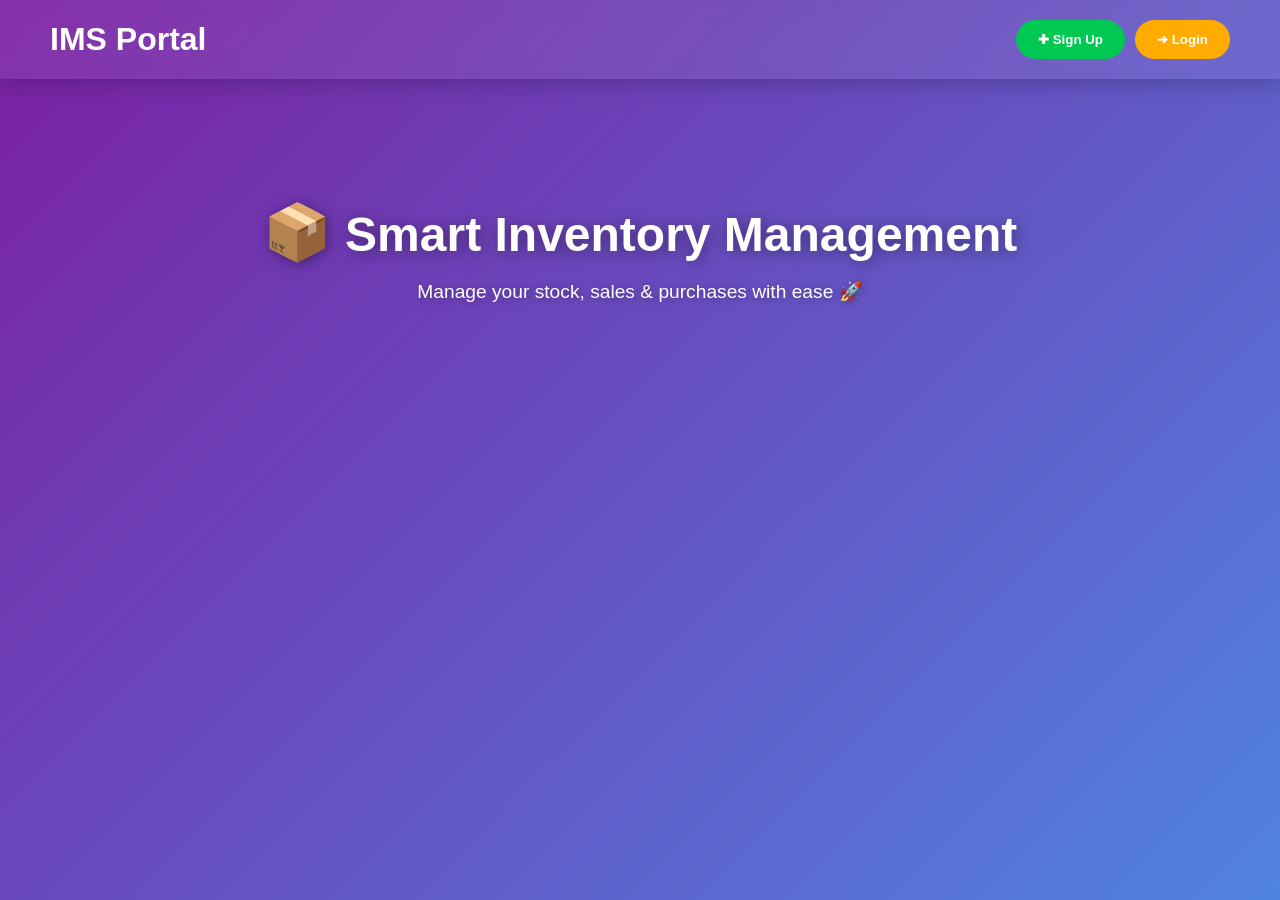
<file: index.html>
<!DOCTYPE html>
<html lang="en">
<head>
    <meta charset="UTF-8">
    <meta name="viewport" content="width=device-width, initial-scale=1.0">

    <title>IMS Portal | Inventory Management System</title>

    <!-- CSS FILE -->
   <link rel="stylesheet" href="./style.css">
</head>

<body>

    <nav>
        <h1>IMS Portal</h1>

        <div class="nav-buttons">
            <button class="signup" onclick="openModal('signup')">
                ✚ Sign Up
            </button>

            <button class="login" onclick="openModal('login')">
                ➜ Login
            </button>
        </div>
    </nav>

    <main class="hero">
        <h2>
            <span class="hero-icon">📦</span>
            Smart Inventory Management
        </h2>

        <p>Manage your stock, sales & purchases with ease 🚀</p>
    </main>

    <!-- SIGNUP -->
    <div class="modal" id="signup">
        <div class="modal-box">

            <h3>Create Account</h3>

            <p class="error" id="signupError"></p>
            <p class="success" id="signupSuccess"></p>

            <form id="signupForm">

                <input type="text" id="signupName"
                    placeholder="Full Name" required>

                <input type="email" id="signupEmail"
                    placeholder="Email" required>

                <input type="tel" id="signupPhone"
                    placeholder="Phone Number">

                <input type="password" id="signupPassword"
                    placeholder="Password" required minlength="6">

                <input type="password" id="signupCPassword"
                    placeholder="Confirm Password" required>

                <label class="show-pass">
                    <input type="checkbox"
                        onchange="togglePassword('signupPassword','signupCPassword')">
                    Show Password
                </label>

                <button type="submit">Create Account</button>

            </form>

            <button class="close"
                onclick="closeModal('signup')">
                Close
            </button>

        </div>
    </div>

    <!-- LOGIN -->
    <div class="modal" id="login">
        <div class="modal-box">

            <h3>Login to IMS</h3>

            <p class="error" id="loginError"></p>
            <p class="success" id="loginSuccess"></p>

            <form id="loginForm">

                <input type="email" id="loginEmail"
                    placeholder="Email" required>

                <input type="password" id="loginPassword"
                    placeholder="Password" required>

                <label class="show-pass">
                    <input type="checkbox"
                        onchange="togglePassword('loginPassword')">
                    Show Password
                </label>

                <button type="submit">Login</button>

            </form>

            <button class="close"
                onclick="closeModal('login')">
                Close
            </button>

        </div>
    </div>

    <!-- JAVASCRIPT -->
    <script src="./app.js"></script>

</body>
</html>
</file>
<file: style.css>
/* =================================
   GLOBAL STYLES
================================= */

* {
    margin: 0;
    padding: 0;
    box-sizing: border-box;
    font-family: Arial, Helvetica, sans-serif;
}

body {
    min-height: 100vh;
    display: flex;
    flex-direction: column;
    align-items: center;

    background: linear-gradient(
        -45deg,
        #667eea,
        #764ba2,
        #42a5f5,
        #7b1fa2
    );

    background-size: 400% 400%;
    animation: gradientBG 15s ease infinite;
}

/* =================================
   NAVIGATION BAR
================================= */

nav {
    width: 100%;
    display: flex;
    justify-content: space-between;
    align-items: center;

    padding: 20px 50px;

    position: fixed;
    top: 0;
    left: 0;

    background: rgba(255,255,255,0.08);
    backdrop-filter: blur(10px);

    z-index: 1000;

    box-shadow: 0 5px 20px rgba(0,0,0,0.2);
}

nav h1 {
    font-size: 2rem;
    font-weight: 700;
    color: white;
}

.nav-buttons {
    display: flex;
    gap: 10px;
}

nav button {
    padding: 12px 22px;
    border: none;
    border-radius: 25px;
    cursor: pointer;
    font-weight: 600;
    transition: 0.3s ease;
}

/* NAV BUTTONS */

.signup {
    background: #00c853;
    color: white;
}

.signup:hover {
    background: #00e676;
    transform: translateY(-3px);
    box-shadow: 0 0 15px rgba(255,255,255,0.5);
}

.login {
    background: #ffab00;
    color: white;
}

.login:hover {
    background: #ffc400;
    transform: translateY(-3px);
    box-shadow: 0 0 15px rgba(255,255,255,0.5);
}

/* =================================
   HERO SECTION
================================= */

.hero {
    margin-top: 180px;
    padding: 20px;
    text-align: center;
    color: white;
    animation: fadeIn 1.2s ease forwards;
}

.hero h2 {
    font-size: 3rem;
    margin-bottom: 15px;
    text-shadow: 2px 2px 15px rgba(0,0,0,0.4);
}

.hero-icon {
    font-size: 55px;
    display: inline-block;
    animation: floatIcon 3s ease-in-out infinite;
}

.hero p {
    font-size: 1.2rem;
    text-shadow: 1px 1px 10px rgba(0,0,0,0.3);
}

/* =================================
   MODAL
================================= */

.modal {
    display: none;
    position: fixed;

    width: 100%;
    height: 100%;

    top: 0;
    left: 0;

    background: rgba(0,0,0,0.6);

    justify-content: center;
    align-items: center;

    z-index: 2000;
    padding: 15px;
}

.modal-box {
    background: rgba(255,255,255,0.13);

    border-radius: 20px;
    padding: 35px 30px;

    width: 100%;
    max-width: 380px;

    text-align: center;

    backdrop-filter: blur(15px);

    box-shadow: 0 15px 40px rgba(0,0,0,0.3);

    animation: modalFade 0.4s ease forwards;

    max-height: 90vh;
    overflow-y: auto;
}

.modal-box h3 {
    margin-bottom: 20px;
    color: white;
    font-size: 24px;
}

/* =================================
   INPUT FIELDS
================================= */

.modal-box input:not([type="checkbox"]) {
    width: 100%;
    padding: 14px;
    margin: 10px 0;

    border-radius: 12px;
    border: none;
    outline: none;

    background: rgba(255,255,255,0.15);
    color: white;

    font-size: 14px;
}

.modal-box input::placeholder {
    color: rgba(255,255,255,0.8);
}

.modal-box input:focus {
    background: rgba(255,255,255,0.25);
    box-shadow: 0 0 15px rgba(255,255,255,0.3);
}

/* =================================
   FORM BUTTONS
================================= */

.modal-box button {
    width: 100%;
    padding: 14px;

    border: none;
    border-radius: 12px;

    background: #667eea;
    color: white;

    margin-top: 15px;

    font-weight: 600;
    cursor: pointer;

    transition: 0.3s;
}

.modal-box button:hover {
    background: #5368d5;
    transform: translateY(-2px);
}

.modal-box .close {
    background: #ff5252;
}

.modal-box .close:hover {
    background: #e53935;
}

/* =================================
   SHOW PASSWORD
================================= */

.show-pass {
    display: flex;
    align-items: center;
    justify-content: flex-start;
    gap: 8px;

    margin: 8px 0 12px;

    color: white;
    font-size: 14px;
}

.show-pass input[type="checkbox"] {
    width: auto;
    margin: 0;
}

/* =================================
   ERROR AND SUCCESS
================================= */

.error {
    color: #ffb4b4;
    font-size: 14px;
    margin-bottom: 8px;
}

.success {
    color: #b9ffca;
    font-size: 14px;
    margin-bottom: 8px;
}

.error:empty,
.success:empty {
    display: none;
}

/* =================================
   ANIMATIONS
================================= */

@keyframes floatIcon {
    0% {
        transform: translateY(0);
    }

    50% {
        transform: translateY(-12px);
    }

    100% {
        transform: translateY(0);
    }
}

@keyframes gradientBG {
    0% {
        background-position: 0% 50%;
    }

    50% {
        background-position: 100% 50%;
    }

    100% {
        background-position: 0% 50%;
    }
}

@keyframes fadeIn {
    from {
        opacity: 0;
        transform: translateY(-20px);
    }

    to {
        opacity: 1;
        transform: translateY(0);
    }
}

@keyframes modalFade {
    from {
        transform: scale(0.7);
        opacity: 0;
    }

    to {
        transform: scale(1);
        opacity: 1;
    }
}

/* =================================
   RESPONSIVE DESIGN
================================= */

@media (max-width: 600px) {

    nav {
        padding: 15px;
    }

    nav h1 {
        font-size: 1.4rem;
    }

    nav button {
        padding: 10px 12px;
        font-size: 12px;
    }

    .hero {
        margin-top: 150px;
    }

    .hero h2 {
        font-size: 2rem;
    }

    .hero p {
        font-size: 1rem;
    }

    .hero-icon {
        font-size: 40px;
    }
}
</file>
<file: add_product.css>
* {
    margin: 0;
    padding: 0;
    box-sizing: border-box;
    font-family: 'Poppins', Arial, sans-serif;
}

body {
    font-family: 'Poppins', sans-serif;

    background: linear-gradient(
        135deg,
        #667eea,
        #764ba2,
        #42a5f5,
        #7b1fa2
    );

    background-size: 400% 400%;
    animation: gradientBG 15s ease infinite;

    min-height: 100vh;

    display: flex;
    justify-content: center;
    align-items: center;

    padding: 25px 15px;
}

/* BACKGROUND ANIMATION */

@keyframes gradientBG {

    0% {
        background-position: 0% 50%;
    }

    50% {
        background-position: 100% 50%;
    }

    100% {
        background-position: 0% 50%;
    }

}

/* MAIN CONTAINER */

.container {
    max-width: 600px;
    width: 100%;

    background: white;

    border-radius: 15px;

    box-shadow: 0 20px 50px rgba(0,0,0,0.2);

    padding: 30px;

    color: #333;
}

/* HEADING */

h2 {
    text-align: center;
    margin-bottom: 20px;
    color: #333;
    font-size: 26px;
}

/* INPUT FIELDS */

input,
textarea {
    width: 100%;

    padding: 12px;

    margin: 8px 0;

    border-radius: 8px;
    border: 1px solid #ccc;

    font-size: 1rem;

    outline: none;
    transition: 0.3s;
}

input:focus,
textarea:focus {
    border-color: #667eea;

    box-shadow: 0 0 5px rgba(102,126,234,0.5);
}

textarea {
    resize: vertical;
}

/* IMAGE LABEL */

label {
    display: block;

    font-weight: 500;

    margin-top: 12px;
    margin-bottom: 5px;
}

/* IMAGE PREVIEW */

.image-preview {
    display: none;

    width: 120px;
    height: 120px;

    object-fit: cover;

    margin-top: 10px;

    border-radius: 8px;

    border: 1px solid #ddd;
}

/* BUTTONS */

button {
    width: 100%;

    padding: 12px;

    border: none;
    border-radius: 8px;

    background: #28a745;
    color: white;

    font-size: 1rem;

    cursor: pointer;

    margin-top: 10px;

    transition: 0.3s;
}

button:hover {
    background: #218838;
    transform: scale(1.02);
}

button:disabled {
    opacity: 0.6;
    cursor: not-allowed;
    transform: none;
}

/* BACK BUTTON */

.back-btn {
    background: #2575fc;
}

.back-btn:hover {
    background: #1d5bcf;
}

/* INVENTORY BUTTON */

.inventory-btn {
    background: #764ba2;
}

.inventory-btn:hover {
    background: #603b85;
}

/* SUCCESS MESSAGE */

.success-msg {
    color: green;
    text-align: center;

    margin-bottom: 10px;

    font-weight: 500;
}

.error-msg {
    color: red;
    text-align: center;

    margin-bottom: 10px;

    font-weight: 500;
}

/* EMPTY MESSAGES */

.success-msg:empty,
.error-msg:empty {
    display: none;
}

/* MOBILE */

@media (max-width: 600px) {

    .container {
        padding: 22px;
    }

    h2 {
        font-size: 22px;
    }

}
</file>
<file: credit.css>
* {
    margin: 0;
    padding: 0;
    box-sizing: border-box;
    font-family: 'Poppins', Arial, sans-serif;
}

body {
    min-height: 100vh;
    background: linear-gradient(135deg, #667eea, #764ba2);
    color: white;
}

/* HEADER */

header {
    display: flex;
    justify-content: space-between;
    align-items: center;
    flex-wrap: wrap;
    gap: 15px;
    padding: 20px 30px;
    background: rgba(0, 0, 0, 0.2);
    backdrop-filter: blur(10px);
}

header h2 {
    font-size: 25px;
}

.header-buttons {
    display: flex;
    gap: 10px;
}

.back-btn,
.logout-btn {
    padding: 10px 16px;
    border-radius: 8px;
    text-decoration: none;
    border: none;
    cursor: pointer;
    font-weight: 600;
}

.back-btn {
    background: #ffeb3b;
    color: black;
}

.logout-btn {
    background: #dc3545;
    color: white;
}

/* MESSAGE */

.msg {
    text-align: center;
    font-weight: bold;
    margin: 15px;
    min-height: 20px;
    color: #00ff99;
}

/* SUMMARY */

.summary {
    width: 95%;
    margin: 20px auto;
    display: grid;
    grid-template-columns: repeat(
        auto-fit,
        minmax(200px, 1fr)
    );
    gap: 20px;
}

.summary-card {
    background: rgba(255, 255, 255, 0.12);
    backdrop-filter: blur(10px);
    padding: 25px;
    border-radius: 15px;
    text-align: center;
    transition: 0.3s;
}

.summary-card:hover {
    transform: translateY(-5px);
}

.summary-card h3 {
    margin-bottom: 12px;
    font-size: 16px;
}

.summary-card h2 {
    font-size: 24px;
}

/* TABLE */

.table-container {
    width: 95%;
    margin: 25px auto;
    overflow-x: auto;
    border-radius: 12px;
}

table {
    width: 100%;
    min-width: 950px;
    border-collapse: collapse;
    background: rgba(255, 255, 255, 0.1);
}

th {
    background: rgba(0, 0, 0, 0.35);
}

th,
td {
    padding: 12px;
    text-align: center;
    border: 1px solid rgba(255, 255, 255, 0.2);
    vertical-align: middle;
}

tr:hover {
    background: rgba(255, 255, 255, 0.08);
}

/* INPUTS */

input,
select,
textarea {
    width: 100%;
    padding: 9px;
    border-radius: 6px;
    border: none;
    margin: 4px 0;
    outline: none;
}

textarea {
    resize: vertical;
    min-height: 55px;
}

.edit-form {
    min-width: 190px;
}

.edit-form button {
    width: 100%;
    padding: 10px;
    border: none;
    border-radius: 6px;
    background: #00c853;
    color: white;
    cursor: pointer;
    font-weight: bold;
    margin-top: 5px;
}

.edit-form button:hover {
    background: #009624;
}

/* PAYMENT STATUS */

.paid {
    color: #00ff99;
    font-weight: bold;
}

.partial {
    color: #ffeb3b;
    font-weight: bold;
}

.credit {
    color: #ff5252;
    font-weight: bold;
}

.empty-message {
    padding: 25px;
    text-align: center;
}

/* MOBILE */

@media(max-width: 600px) {

    header {
        padding: 15px;
    }

    header h2 {
        font-size: 20px;
    }

    .summary-card {
        padding: 18px;
    }

    .summary-card h2 {
        font-size: 20px;
    }
}
</file>
<file: customers.css>
* {
    margin: 0;
    padding: 0;
    box-sizing: border-box;
    font-family: "Poppins", Arial, sans-serif;
}

body {
    min-height: 100vh;
    background: #f3f5fb;
    color: #263247;
}

header {
    background: #202b46;
    color: white;
    padding: 18px 5%;
    display: flex;
    justify-content: space-between;
    align-items: center;
    gap: 20px;
    flex-wrap: wrap;
}

header h2 {
    font-size: 22px;
}

nav {
    display: flex;
    align-items: center;
    gap: 18px;
    flex-wrap: wrap;
}

nav a {
    color: white;
    text-decoration: none;
    font-size: 13px;
}

nav a:hover {
    color: #a9c4ff;
}

nav button,
button {
    border: none;
    background: #526ee8;
    color: white;
    padding: 10px 16px;
    border-radius: 7px;
    cursor: pointer;
    font-weight: 600;
}

button:hover {
    opacity: .9;
}

main {
    width: min(1450px, 94%);
    margin: 28px auto;
}

.stats {
    display: grid;
    grid-template-columns: repeat(4, 1fr);
    gap: 16px;
    margin-bottom: 22px;
}

.stat-card,
.panel {
    background: white;
    border-radius: 12px;
    padding: 22px;
    box-shadow: 0 4px 18px rgba(25, 42, 75, .06);
}

.stat-card span,
.detail-stats span {
    color: #758097;
    font-size: 13px;
}

.stat-card h2 {
    margin-top: 8px;
    font-size: 23px;
    overflow-wrap: anywhere;
}

.panel {
    margin-bottom: 22px;
}

.panel h2 {
    margin-bottom: 18px;
    font-size: 20px;
}

.form-grid {
    display: grid;
    grid-template-columns: repeat(2, 1fr);
    gap: 15px;
}

label {
    display: block;
    margin: 12px 0 6px;
    font-size: 13px;
    font-weight: 600;
}

input,
select,
textarea {
    width: 100%;
    padding: 11px 12px;
    border: 1px solid #dce1ec;
    border-radius: 7px;
    outline: none;
    background: white;
    color: #263247;
    font-size: 13px;
}

input:focus,
select:focus,
textarea:focus {
    border-color: #526ee8;
    box-shadow: 0 0 0 3px rgba(82, 110, 232, .1);
}

textarea {
    resize: vertical;
}

.form-actions {
    display: flex;
    gap: 10px;
    margin-top: 16px;
}

.secondary {
    background: #e8ecf5;
    color: #34415c;
}

.filters {
    display: grid;
    grid-template-columns: 1fr 220px;
    gap: 12px;
    margin-bottom: 16px;
}

.table-wrap {
    width: 100%;
    overflow-x: auto;
}

table {
    width: 100%;
    border-collapse: collapse;
    min-width: 850px;
}

th,
td {
    text-align: left;
    padding: 13px 11px;
    border-bottom: 1px solid #edf0f5;
    font-size: 12px;
    white-space: nowrap;
}

th {
    background: #f5f7fc;
    color: #536079;
    font-weight: 600;
}

td {
    color: #36435b;
}

.actions {
    display: flex;
    gap: 7px;
}

.actions button {
    padding: 7px 10px;
    font-size: 11px;
}

.status {
    display: inline-block;
    background: #edf1ff;
    color: #405bd0;
    padding: 5px 8px;
    border-radius: 20px;
    font-size: 11px;
}

.empty {
    padding: 20px;
    text-align: center;
    color: #8590a4;
}

.message {
    display: none;
    margin-bottom: 15px;
    padding: 12px 15px;
    border-radius: 8px;
    background: #e8f7ed;
    color: #217342;
    font-size: 13px;
}

.message.error {
    background: #fff0f0;
    color: #b72f2f;
}

.section-heading {
    display: flex;
    justify-content: space-between;
    align-items: center;
    gap: 12px;
    margin-bottom: 20px;
}

.section-heading h2 {
    margin-bottom: 4px;
}

.section-heading p {
    color: #78839a;
    font-size: 13px;
}

.detail-stats {
    display: grid;
    grid-template-columns: repeat(3, 1fr);
    gap: 12px;
    margin-bottom: 25px;
}

.detail-stats div {
    background: #f5f7fc;
    padding: 16px;
    border-radius: 8px;
}

.detail-stats strong {
    display: block;
    margin-top: 7px;
    font-size: 18px;
}

.panel h3 {
    margin: 22px 0 12px;
    font-size: 16px;
}

.payment-form {
    display: grid;
    grid-template-columns: repeat(2, 1fr);
    gap: 12px;
    align-items: end;
    padding: 16px;
    background: #f7f8fc;
    border-radius: 9px;
}

.payment-form label {
    margin-top: 0;
}

.payment-form button {
    min-height: 42px;
}

[hidden] {
    display: none !important;
}

@media (max-width: 850px) {
    .stats {
        grid-template-columns: repeat(2, 1fr);
    }

    header {
        align-items: flex-start;
    }
}

@media (max-width: 600px) {
    .stats,
    .form-grid,
    .filters,
    .detail-stats,
    .payment-form {
        grid-template-columns: 1fr;
    }

    main {
        width: 94%;
        margin: 18px auto;
    }

    .stat-card,
    .panel {
        padding: 16px;
    }

    nav {
        gap: 12px;
    }

    header h2 {
        font-size: 19px;
    }
}
</file>
<file: dashboard.css>
/* ==================================
   GENERAL
================================== */

* {
    margin: 0;
    padding: 0;
    box-sizing: border-box;
    font-family: Arial, Helvetica, sans-serif;
}

body {
    min-height: 100vh;
    color: white;

    background: linear-gradient(
        135deg,
        #667eea,
        #764ba2,
        #42a5f5,
        #7b1fa2
    );

    background-size: 400% 400%;
    animation: gradientBG 15s ease infinite;
}

/* ==================================
   HEADER
================================== */

header {
    background: rgba(0,0,0,0.2);
    backdrop-filter: blur(8px);

    padding: 20px 50px;

    display: flex;
    justify-content: space-between;
    align-items: center;
}

header h2 {
    font-size: 24px;
    font-weight: 600;
}

.logout-btn {
    background: #ff5252;
    color: white;

    padding: 12px 22px;

    border: none;
    border-radius: 10px;

    cursor: pointer;
    font-size: 15px;
    font-weight: 600;

    transition: 0.3s;
}

.logout-btn:hover {
    background: #ff1744;
    transform: scale(1.05);
}

/* ==================================
   LOW STOCK ALERT
================================== */

.low-stock-bar {
    width: 95%;
    max-width: 900px;

    margin: 25px auto 0;
    padding: 18px 25px;

    border-radius: 12px;

    display: flex;
    align-items: center;
    gap: 15px;

    font-weight: 600;
    cursor: pointer;

    transition: 0.3s;
}

.low {
    background: rgba(255,0,0,0.2);
    border-left: 6px solid red;

    animation: pulse 1.5s infinite;
}

.safe {
    background: rgba(0,255,120,0.2);
    border-left: 6px solid #00e676;
}

.stock-icon {
    font-size: 28px;
}

.low-text {
    font-size: 1rem;
}

/* ==================================
   STATISTICS
================================== */

.stats-container {
    width: 95%;
    max-width: 1100px;

    margin: 30px auto 0;

    display: grid;
    grid-template-columns: repeat(4, 1fr);
    gap: 18px;
}

.stat-card {
    background: rgba(255,255,255,0.15);

    backdrop-filter: blur(12px);

    border-radius: 15px;
    padding: 22px 12px;

    text-align: center;

    box-shadow: 0 10px 30px rgba(0,0,0,0.2);
}

.stat-card span {
    font-size: 30px;
}

.stat-card h3 {
    margin: 12px 0;
    font-size: 15px;
}

.stat-card p {
    font-size: 22px;
    font-weight: bold;
    overflow-wrap: anywhere;
}

/* ==================================
   DASHBOARD MENU
================================== */

.container {
    width: 95%;
    max-width: 900px;

    margin: 35px auto;

    display: grid;
    grid-template-columns: repeat(2, 1fr);

    gap: 25px;
}

.card {
    background: rgba(255,255,255,0.15);

    backdrop-filter: blur(12px);

    border-radius: 20px;
    padding: 30px 15px;

    text-align: center;
    text-decoration: none;
    color: white;

    box-shadow: 0 15px 40px rgba(0,0,0,0.3);

    transition: 0.4s;

    display: flex;
    flex-direction: column;
    align-items: center;
    justify-content: center;
    gap: 12px;
}

.card span {
    font-size: 45px;
    display: block;

    animation: floatIcon 3s ease-in-out infinite;
}

.card p {
    font-size: 1.1rem;
    font-weight: 500;
}

.card:hover {
    transform: translateY(-10px) scale(1.04);
    background: rgba(255,255,255,0.25);
}

/* ==================================
   FOOTER
================================== */

footer {
    text-align: center;
    padding: 20px;
    font-size: 13px;
    color: rgba(255,255,255,0.8);
}

/* ==================================
   ANIMATIONS
================================== */

@keyframes floatIcon {
    0% {
        transform: translateY(0);
    }

    50% {
        transform: translateY(-10px);
    }

    100% {
        transform: translateY(0);
    }
}

@keyframes gradientBG {
    0% {
        background-position: 0% 50%;
    }

    50% {
        background-position: 100% 50%;
    }

    100% {
        background-position: 0% 50%;
    }
}

@keyframes pulse {
    0% {
        transform: scale(1);
    }

    50% {
        transform: scale(1.02);
    }

    100% {
        transform: scale(1);
    }
}

/* ==================================
   RESPONSIVE DESIGN
================================== */

@media(max-width: 850px) {

    .stats-container {
        grid-template-columns: repeat(2, 1fr);
    }
}

@media(max-width: 600px) {

    header {
        padding: 18px 15px;
    }

    header h2 {
        font-size: 17px;
    }

    .logout-btn {
        padding: 10px 13px;
        font-size: 12px;
    }

    .container {
        gap: 15px;
    }

    .card {
        padding: 25px 10px;
    }

    .card span {
        font-size: 35px;
    }

    .card p {
        font-size: 14px;
    }

    .stat-card h3 {
        font-size: 13px;
    }

    .stat-card p {
        font-size: 18px;
    }
}
</file>
<file: expenses.css>
* {
    margin: 0;
    padding: 0;
    box-sizing: border-box;
}

body {
    font-family: 'Inter', sans-serif;
    background: #f4f6fb;
    color: #1e293b;
}

.app-container {
    display: flex;
    min-height: 100vh;
}

/* SIDEBAR */

.sidebar {
    width: 250px;
    background: #111827;
    color: white;
    padding: 28px 18px;
    display: flex;
    flex-direction: column;
    position: fixed;
    top: 0;
    left: 0;
    height: 100vh;
    z-index: 100;
}

.logo {
    padding: 0 12px 35px;
}

.logo h2 {
    font-size: 29px;
    font-weight: 800;
    letter-spacing: 1px;
}

.logo h2 span {
    color: #3b82f6;
}

.logo p {
    font-size: 11px;
    color: #9ca3af;
    margin-top: 5px;
}

.menu-label {
    color: #64748b;
    font-size: 10px;
    font-weight: 700;
    letter-spacing: 1.5px;
    margin: 20px 12px 12px;
}

.sidebar-menu {
    flex: 1;
}

.menu-item {
    display: flex;
    align-items: center;
    gap: 13px;
    padding: 13px 14px;
    margin-bottom: 6px;
    border-radius: 8px;
    color: #cbd5e1;
    text-decoration: none;
    font-size: 13px;
    font-weight: 500;
    transition: 0.3s;
}

.menu-item span {
    font-size: 17px;
}

.menu-item:hover {
    background: #253247;
    color: white;
}

.menu-item.active {
    background: #2563eb;
    color: white;
}

.sidebar-bottom {
    border-top: 1px solid #293548;
    padding-top: 15px;
}

.logout-btn {
    width: 100%;
    background: transparent;
    border: none;
    color: #f87171;
    text-align: left;
    padding: 13px 14px;
    font-size: 13px;
    cursor: pointer;
    display: flex;
    align-items: center;
    gap: 13px;
}

.logout-btn:hover {
    background: #293548;
    border-radius: 8px;
}

/* MAIN CONTENT */

.main-content {
    margin-left: 250px;
    width: calc(100% - 250px);
    padding: 30px 35px;
}

.top-header {
    display: flex;
    justify-content: space-between;
    align-items: center;
    margin-bottom: 30px;
}

.top-header h1 {
    font-size: 25px;
    font-weight: 800;
    color: #111827;
}

.top-header p {
    font-size: 13px;
    color: #94a3b8;
    margin-top: 7px;
}

.header-right {
    display: flex;
    align-items: center;
    gap: 18px;
    color: #64748b;
    font-size: 12px;
}

.user-avatar {
    width: 39px;
    height: 39px;
    background: #2563eb;
    color: white;
    display: flex;
    align-items: center;
    justify-content: center;
    border-radius: 50%;
    font-weight: 700;
    font-size: 16px;
}

/* SUMMARY CARDS */

.summary-grid {
    display: grid;
    grid-template-columns: repeat(4, 1fr);
    gap: 18px;
    margin-bottom: 25px;
}

.summary-card {
    background: white;
    padding: 22px;
    border-radius: 12px;
    border: 1px solid #e8edf5;
    box-shadow: 0 3px 12px rgba(0,0,0,0.025);
}

.card-top {
    display: flex;
    justify-content: space-between;
    align-items: center;
}

.card-top span {
    font-size: 12px;
    color: #64748b;
    font-weight: 600;
}

.card-icon {
    width: 38px;
    height: 38px;
    border-radius: 10px;
    display: flex;
    align-items: center;
    justify-content: center;
    font-size: 17px;
}

.purple {
    background: #f1eaff;
}

.blue {
    background: #e6f0ff;
}

.orange {
    background: #fff1dc;
}

.green {
    background: #dcfce7;
}

.summary-card h2 {
    font-size: 22px;
    margin-top: 17px;
    font-weight: 800;
    color: #111827;
    overflow-wrap: anywhere;
}

.summary-card p {
    font-size: 11px;
    color: #94a3b8;
    margin-top: 8px;
}

/* CONTENT CARDS */

.content-card {
    background: white;
    border-radius: 13px;
    padding: 25px;
    margin-bottom: 25px;
    border: 1px solid #e8edf5;
    box-shadow: 0 3px 12px rgba(0,0,0,0.025);
}

.section-header {
    display: flex;
    justify-content: space-between;
    align-items: center;
    margin-bottom: 24px;
    gap: 15px;
}

.section-header h2 {
    font-size: 17px;
    color: #111827;
    font-weight: 700;
}

.section-header p {
    font-size: 12px;
    color: #94a3b8;
    margin-top: 6px;
}

/* FORM */

.form-grid {
    display: grid;
    grid-template-columns: repeat(2, 1fr);
    gap: 20px;
}

.form-group {
    display: flex;
    flex-direction: column;
    gap: 9px;
}

.form-group label {
    font-size: 12px;
    font-weight: 600;
    color: #475569;
}

.form-group input,
.form-group select,
.form-group textarea {
    width: 100%;
    padding: 12px 14px;
    border: 1px solid #dfe5ee;
    border-radius: 7px;
    outline: none;
    font-family: inherit;
    font-size: 12px;
    color: #334155;
    background: white;
    transition: 0.2s;
}

.form-group input:focus,
.form-group select:focus,
.form-group textarea:focus {
    border-color: #2563eb;
    box-shadow: 0 0 0 3px rgba(37,99,235,0.08);
}

.form-group textarea {
    resize: vertical;
}

.full-width {
    grid-column: 1 / -1;
}

.form-actions {
    display: flex;
    justify-content: flex-end;
    gap: 12px;
    margin-top: 25px;
}

.reset-btn,
.submit-btn,
.export-btn,
.clear-filter-btn {
    border: none;
    padding: 11px 18px;
    border-radius: 7px;
    font-size: 12px;
    font-weight: 600;
    cursor: pointer;
    transition: 0.2s;
}

.reset-btn {
    background: #f1f5f9;
    color: #475569;
}

.reset-btn:hover {
    background: #e2e8f0;
}

.submit-btn {
    background: #2563eb;
    color: white;
}

.submit-btn:hover {
    background: #1d4ed8;
}

.export-btn {
    background: #eaf2ff;
    color: #2563eb;
}

.export-btn:hover {
    background: #dbeafe;
}

/* FILTERS */

.filter-container {
    display: grid;
    grid-template-columns: 2fr 1.2fr 1fr 1fr auto;
    gap: 10px;
    margin-bottom: 22px;
}

.filter-container input,
.filter-container select {
    min-width: 0;
    width: 100%;
    padding: 11px;
    border: 1px solid #dfe5ee;
    border-radius: 7px;
    outline: none;
    background: white;
    font-family: inherit;
    font-size: 11px;
    color: #475569;
}

.filter-container input:focus,
.filter-container select:focus {
    border-color: #2563eb;
}

.clear-filter-btn {
    background: #f1f5f9;
    color: #475569;
    padding: 10px 13px;
}

/* TABLE */

.table-container {
    width: 100%;
    overflow-x: auto;
}

table {
    width: 100%;
    border-collapse: collapse;
    min-width: 750px;
}

thead {
    background: #f8fafc;
}

th {
    padding: 15px 12px;
    text-align: left;
    color: #64748b;
    font-size: 11px;
    font-weight: 700;
    white-space: nowrap;
}

td {
    padding: 15px 12px;
    border-bottom: 1px solid #edf1f6;
    font-size: 12px;
    color: #475569;
}

tbody tr:hover {
    background: #fafcff;
}

.empty-state {
    text-align: center;
    padding: 40px;
    color: #94a3b8;
}

.table-footer {
    padding-top: 17px;
    font-size: 11px;
    color: #94a3b8;
}

/* FOOTER */

.page-footer {
    text-align: center;
    padding: 15px;
    color: #94a3b8;
    font-size: 11px;
}

/* RESPONSIVE DESIGN */

@media (max-width: 1100px) {
    .summary-grid {
        grid-template-columns: repeat(2, 1fr);
    }

    .filter-container {
        grid-template-columns: repeat(2, 1fr);
    }
}

@media (max-width: 768px) {
    .sidebar {
        width: 75px;
        padding: 20px 10px;
    }

    .logo {
        padding: 0 5px 25px;
    }

    .logo h2 {
        font-size: 23px;
    }

    .logo p,
    .menu-label,
    .menu-item:not(.active)::after {
        display: none;
    }

    .menu-item {
        justify-content: center;
        padding: 13px 5px;
        font-size: 0;
    }

    .menu-item span {
        font-size: 20px;
    }

    .main-content {
        margin-left: 75px;
        width: calc(100% - 75px);
        padding: 22px 15px;
    }

    .top-header h1 {
        font-size: 19px;
    }

    .top-header {
        align-items: flex-start;
        gap: 10px;
    }

    .header-right {
        font-size: 0;
    }

    .form-grid {
        grid-template-columns: 1fr;
    }

    .full-width {
        grid-column: auto;
    }

    .content-card {
        padding: 18px;
    }
}

@media (max-width: 480px) {
    .summary-grid {
        grid-template-columns: 1fr;
    }

    .filter-container {
        grid-template-columns: 1fr;
    }

    .section-header {
        align-items: flex-start;
        flex-direction: column;
    }

    .form-actions {
        flex-direction: column;
    }

    .form-actions button {
        width: 100%;
    }
}
</file>
<file: inventory.css>
* {
    margin: 0;
    padding: 0;
    box-sizing: border-box;
    font-family: 'Poppins', Arial, sans-serif;
}

body {
    background: linear-gradient(
        135deg,
        #667eea,
        #764ba2,
        #42a5f5,
        #7b1fa2
    );

    background-size: 400% 400%;
    animation: gradientBG 15s ease infinite;

    min-height: 100vh;
    color: white;
}

/* HEADER */

header {
    background: rgba(0, 0, 0, 0.2);
    backdrop-filter: blur(8px);

    padding: 20px 5%;

    display: flex;
    justify-content: space-between;
    align-items: center;
    flex-wrap: wrap;
    gap: 15px;
}

header h2 {
    font-weight: 600;
}

.header-buttons {
    display: flex;
    gap: 10px;
}

button {
    padding: 10px 20px;
    border: none;
    border-radius: 8px;
    cursor: pointer;
    font-weight: 600;
    transition: 0.3s;
}

button:hover {
    transform: translateY(-2px);
    opacity: 0.9;
}

.back-btn {
    background: #ffeb3b;
    color: #333;
}

.logout {
    background: #ff5252;
    color: white;
}

/* TOP ACTIONS */

.top-actions {
    width: 95%;
    margin: 20px auto;

    display: flex;
    gap: 10px;
    flex-wrap: wrap;
}

.top-btn {
    background: #ffffff20;
    color: white;

    padding: 10px 15px;
    border-radius: 8px;

    text-decoration: none;
    font-weight: 600;

    backdrop-filter: blur(5px);
    transition: 0.3s;
}

.top-btn:hover {
    background: #ffffff40;
}

.top-btn.active {
    background: #dc3545;
}

/* SUMMARY CARDS */

.cards {
    width: 95%;
    margin: 20px auto;

    display: flex;
    gap: 20px;
    flex-wrap: wrap;
}

.card {
    flex: 1;
    min-width: 180px;

    padding: 25px;
    border-radius: 20px;
    text-align: center;

    box-shadow: 0 8px 20px rgba(0, 0, 0, 0.15);
}

.card h3 {
    font-size: 17px;
    margin-bottom: 12px;
}

.card h2 {
    font-size: 32px;
}

.blue {
    background: #2575fc;
}

.green {
    background: #28a745;
}

.red {
    background: #dc3545;
}

/* DEPARTMENT FILTER */

.filter-container {
    width: 95%;
    margin: 25px auto;

    display: flex;
    align-items: center;
    gap: 12px;
    flex-wrap: wrap;
}

.filter-container label {
    font-weight: 600;
}

.filter-container select {
    padding: 10px 15px;
    border: none;
    border-radius: 8px;
    outline: none;
    min-width: 200px;
    cursor: pointer;
}

/* TABLE */

.table-container {
    width: 95%;
    margin: 20px auto;

    overflow-x: auto;

    background: rgba(255, 255, 255, 0.12);
    border-radius: 12px;
}

table {
    width: 100%;
    min-width: 850px;

    border-collapse: collapse;
}

th,
td {
    padding: 14px 12px;
    text-align: center;

    border: 1px solid rgba(255, 255, 255, 0.2);
}

th {
    background: rgba(0, 0, 0, 0.2);
    font-weight: 600;
}

td {
    background: rgba(255, 255, 255, 0.05);
}

tbody tr:hover td {
    background: rgba(255, 255, 255, 0.12);
}

/* PRODUCT IMAGE */

.product-image {
    width: 80px;
    height: 80px;

    object-fit: cover;
    border-radius: 8px;

    background: white;
}

.no-image {
    display: inline-flex;
    width: 80px;
    height: 80px;

    align-items: center;
    justify-content: center;

    background: rgba(255, 255, 255, 0.2);
    border-radius: 8px;
}

/* STOCK BADGES */

.badge-low {
    display: inline-block;

    background: #dc3545;
    color: white;

    padding: 6px 12px;
    border-radius: 6px;

    font-weight: 600;
    cursor: pointer;
}

.badge-ok {
    display: inline-block;

    background: #28a745;
    color: white;

    padding: 6px 12px;
    border-radius: 6px;

    font-weight: 600;
}

/* ACTION BUTTONS */

.edit-btn,
.delete-btn {
    display: inline-block;

    padding: 7px 12px;
    border-radius: 6px;

    text-decoration: none;
    font-weight: 600;
    border: none;
    cursor: pointer;
}

.edit-btn {
    background: #ffc107;
    color: black;
}

.delete-btn {
    background: #dc3545;
    color: white;
}

.edit-btn:hover,
.delete-btn:hover {
    opacity: 0.8;
}

/* EMPTY MESSAGE */

.empty-message {
    display: none;

    padding: 30px;
    text-align: center;

    font-size: 18px;
}

/* ANIMATION */

@keyframes gradientBG {
    0% {
        background-position: 0% 50%;
    }

    50% {
        background-position: 100% 50%;
    }

    100% {
        background-position: 0% 50%;
    }
}

/* MOBILE RESPONSIVENESS */

@media (max-width: 600px) {

    header {
        padding: 18px;
    }

    header h2 {
        font-size: 20px;
    }

    .header-buttons {
        width: 100%;
    }

    .header-buttons button {
        flex: 1;
        padding: 10px;
    }

    .cards {
        gap: 12px;
    }

    .card {
        min-width: 100%;
    }

    .filter-container {
        align-items: flex-start;
        flex-direction: column;
    }

    .filter-container select {
        width: 100%;
    }

}
</file>
<file: manage-profile.css>
* {
    box-sizing: border-box;
}

body {
    font-family: 'Poppins', Arial, sans-serif;
    background: linear-gradient(135deg, #667eea, #764ba2, #42a5f5, #7b1fa2);
    background-size: 400% 400%;
    animation: gradientBG 15s ease infinite;
    min-height: 100vh;
    display: flex;
    justify-content: center;
    align-items: center;
    padding: 20px;
    margin: 0;
}

@keyframes gradientBG {
    0% {
        background-position: 0% 50%;
    }

    50% {
        background-position: 100% 50%;
    }

    100% {
        background-position: 0% 50%;
    }
}

.container {
    max-width: 600px;
    width: 100%;
    background: white;
    border-radius: 15px;
    box-shadow: 0 20px 50px rgba(0, 0, 0, 0.2);
    padding: 30px;
    color: #333;
}

h2 {
    text-align: center;
    margin-bottom: 25px;
    color: #333;
}

.details {
    background: #eef2ff;
    padding: 20px;
    border-radius: 10px;
    margin-bottom: 25px;
    line-height: 1.6;
    overflow-wrap: anywhere;
}

.details strong {
    display: block;
    margin-bottom: 10px;
}

.details p {
    margin: 7px 0;
}

input {
    display: block;
    width: 100%;
    padding: 12px;
    margin: 10px 0;
    border-radius: 8px;
    border: 1px solid #ccc;
    font-size: 1rem;
}

input:focus {
    border-color: #667eea;
    outline: none;
    box-shadow: 0 0 5px rgba(102, 126, 234, 0.5);
}

button {
    padding: 12px 20px;
    border: none;
    border-radius: 8px;
    cursor: pointer;
    font-weight: 600;
    font-size: 1rem;
    margin-top: 10px;
    transition: 0.3s;
}

.update-btn {
    background: #667eea;
    color: white;
    width: 100%;
}

.update-btn:hover {
    background: #556cd6;
    transform: scale(1.01);
}

.back-btn {
    display: inline-block;
    margin-top: 15px;
    background: #ffeb3b;
    color: #333;
    text-decoration: none;
    padding: 10px 18px;
    border-radius: 8px;
    transition: 0.3s;
}

.back-btn:hover {
    background: #fdd835;
    transform: scale(1.02);
}

.message {
    display: none;
    text-align: center;
    font-weight: 600;
    margin-bottom: 15px;
}

.message.success {
    display: block;
    color: #28a745;
}

.message.error {
    display: block;
    color: #dc3545;
}

hr {
    border: none;
    border-top: 1px solid #ccc;
    margin: 20px 0;
}

form strong {
    display: block;
    margin-bottom: 10px;
}

@media (max-width: 500px) {
    .container {
        padding: 20px;
    }
}
</file>
<file: purchase.css>
* {
    margin: 0;
    padding: 0;
    box-sizing: border-box;
    font-family: 'Poppins', sans-serif;
}

body {
    background: linear-gradient(135deg, #667eea, #764ba2, #42a5f5, #7b1fa2);
    background-size: 400% 400%;
    animation: gradientBG 15s ease infinite;
    min-height: 100vh;
    color: white;
}

@keyframes gradientBG {
    0% {
        background-position: 0% 50%;
    }

    50% {
        background-position: 100% 50%;
    }

    100% {
        background-position: 0% 50%;
    }
}

/* HEADER */

header {
    background: rgba(0, 0, 0, 0.2);
    backdrop-filter: blur(10px);
    padding: 20px 4%;
    display: flex;
    justify-content: space-between;
    align-items: center;
    gap: 15px;
    flex-wrap: wrap;
}

header h2 {
    font-size: 24px;
}

.buttons {
    display: flex;
    gap: 10px;
    flex-wrap: wrap;
}

.btn {
    display: inline-block;
    padding: 10px 15px;
    border: none;
    border-radius: 8px;
    cursor: pointer;
    font-weight: 600;
    font-size: 13px;
    text-decoration: none;
}

.low-btn {
    background: #dc3545;
    color: white;
}

.dashboard-btn {
    background: #ffeb3b;
    color: #333;
}

.inventory-btn {
    background: #2196f3;
    color: white;
}

.logout-btn {
    background: #343a40;
    color: white;
}

.btn:hover {
    opacity: 0.85;
}

/* MAIN */

main {
    width: 95%;
    max-width: 1100px;
    margin: 20px auto;
}

/* LOW STOCK */

.alert-box {
    width: 100%;
    margin: 20px auto;
    background: rgba(255, 0, 0, 0.2);
    padding: 20px;
    border-radius: 15px;
}

.alert-box h3 {
    margin-bottom: 15px;
}

.low-stock-container {
    display: flex;
    gap: 15px;
    overflow-x: auto;
    padding-bottom: 10px;
}

.low-card {
    min-width: 145px;
    background: rgba(255, 255, 255, 0.15);
    padding: 12px;
    border-radius: 12px;
    text-align: center;
}

.low-card img {
    width: 70px;
    height: 70px;
    border-radius: 10px;
    object-fit: cover;
    background: white;
}

.low-card p {
    margin-top: 5px;
    overflow-wrap: anywhere;
}

.stock-warning {
    color: #ffe082;
    font-weight: 600;
}

/* MESSAGE */

.message {
    display: none;
    width: 100%;
    margin: 15px auto;
    padding: 12px;
    text-align: center;
    font-weight: 600;
    border-radius: 8px;
    background: white;
    color: #333;
}

.message.success {
    display: block;
    background: #d4edda;
    color: #155724;
}

.message.error {
    display: block;
    background: #f8d7da;
    color: #721c24;
}

/* FORM */

.form-container {
    width: 100%;
    max-width: 900px;
    margin: 25px auto;
    background: rgba(255, 255, 255, 0.12);
    backdrop-filter: blur(10px);
    padding: 25px;
    border-radius: 20px;
    box-shadow: 0 15px 40px rgba(0, 0, 0, 0.15);
}

.form-container h2 {
    text-align: center;
    margin-bottom: 20px;
}

form h3 {
    margin: 20px 0 10px;
}

label {
    display: block;
    margin-top: 10px;
    font-size: 14px;
}

input,
select,
textarea {
    width: 100%;
    padding: 12px;
    border: none;
    border-radius: 8px;
    margin: 8px 0;
    outline: none;
    font-size: 14px;
    color: #333;
    background: white;
}

input:focus,
select:focus,
textarea:focus {
    box-shadow: 0 0 0 2px #8ca7ff;
}

textarea {
    resize: vertical;
}

/* PRODUCT ROW */

.product-row {
    display: grid;
    grid-template-columns: 2fr 1fr auto;
    gap: 10px;
    align-items: center;
    margin-bottom: 10px;
}

.product-row select,
.product-row input {
    margin: 0;
}

.remove-btn {
    background: #dc3545;
    color: white;
    border: none;
    border-radius: 8px;
    padding: 12px;
    cursor: pointer;
}

.remove-btn:hover {
    background: #bd2130;
}

.remove-btn:disabled {
    opacity: 0.5;
    cursor: not-allowed;
}

.add-btn {
    background: #2196f3;
    color: white;
    border: none;
    padding: 12px 18px;
    border-radius: 8px;
    cursor: pointer;
    margin-top: 10px;
}

.add-btn:hover {
    background: #1976d2;
}

/* TOTAL */

.purchase-total {
    text-align: center;
    font-size: 23px;
    font-weight: 600;
    margin: 20px 0;
    padding: 15px;
    border-radius: 10px;
    background: rgba(0, 0, 0, 0.2);
}

/* SUBMIT */

.submit-btn {
    width: 100%;
    background: #00c853;
    color: white;
    border: none;
    padding: 14px;
    border-radius: 10px;
    margin-top: 20px;
    font-size: 16px;
    font-weight: 600;
    cursor: pointer;
}

.submit-btn:hover {
    background: #00a844;
}

/* RECORDS */

.records-section {
    margin: 30px auto;
    padding: 20px;
    border-radius: 15px;
    background: rgba(255, 255, 255, 0.12);
}

.records-section h2 {
    text-align: center;
    margin-bottom: 20px;
}

.search-input {
    max-width: 450px;
    display: block;
    margin: 0 auto 20px;
}

.table-container {
    width: 100%;
    overflow-x: auto;
}

table {
    width: 100%;
    min-width: 1050px;
    border-collapse: collapse;
    background: rgba(255, 255, 255, 0.12);
}

th,
td {
    padding: 12px;
    text-align: center;
    border: 1px solid rgba(255, 255, 255, 0.15);
    font-size: 13px;
}

th {
    background: rgba(0, 0, 0, 0.3);
}

table img {
    width: 55px;
    height: 55px;
    object-fit: cover;
    border-radius: 8px;
}

.empty-message {
    text-align: center;
    padding: 20px;
}

[hidden] {
    display: none !important;
}

/* RESPONSIVE */

@media (max-width: 650px) {
    header {
        padding: 18px;
        align-items: flex-start;
        flex-direction: column;
    }

    .buttons {
        width: 100%;
    }

    .form-container {
        padding: 16px;
    }

    .product-row {
        grid-template-columns: 1fr 90px;
    }

    .product-row select {
        grid-column: 1 / -1;
    }

    .purchase-total {
        font-size: 19px;
    }
}
</file>
<file: sales.css>
* {
    margin: 0;
    padding: 0;
    box-sizing: border-box;
    font-family: 'Poppins', sans-serif;
}

body {
    min-height: 100vh;
    color: white;
    background: linear-gradient(135deg, #667eea, #764ba2, #42a5f5, #7b1fa2);
    background-size: 400% 400%;
    animation: backgroundMove 12s ease infinite;
}

@keyframes backgroundMove {
    0% { background-position: 0% 50%; }
    50% { background-position: 100% 50%; }
    100% { background-position: 0% 50%; }
}

header {
    display: flex;
    justify-content: space-between;
    align-items: center;
    gap: 15px;
    flex-wrap: wrap;
    padding: 20px 5%;
    background: rgba(0, 0, 0, 0.25);
}

header h2 {
    font-size: 25px;
}

.header-actions {
    display: flex;
    gap: 10px;
    flex-wrap: wrap;
}

.header-actions a,
.header-actions button {
    padding: 9px 15px;
    border: none;
    border-radius: 6px;
    background: #2575fc;
    color: white;
    text-decoration: none;
    font-size: 14px;
    cursor: pointer;
}

.header-actions button {
    background: #dc3545;
}

.header-actions a:hover {
    background: #1d5bcf;
}

.header-actions button:hover {
    background: #bd2130;
}

main {
    width: 95%;
    max-width: 1100px;
    margin: 25px auto;
}

.panel {
    width: 100%;
    padding: 25px;
    border-radius: 12px;
    background: rgba(255, 255, 255, 0.14);
    box-shadow: 0 10px 30px rgba(0, 0, 0, 0.15);
}

.panel h2,
.records-section h2 {
    text-align: center;
    margin-bottom: 20px;
}

.cart-row {
    display: grid;
    grid-template-columns: minmax(180px, 1fr) 110px 65px 85px;
    align-items: center;
    gap: 10px;
    margin-bottom: 12px;
}

.product-field {
    min-width: 0;
}

input,
select {
    width: 100%;
    padding: 11px;
    margin: 5px 0;
    border: none;
    border-radius: 6px;
    outline: none;
    background: white;
    color: #333;
    font-size: 14px;
}

input:focus,
select:focus {
    box-shadow: 0 0 0 2px #8ca7ff;
}

.preview {
    width: 60px;
    height: 60px;
    object-fit: cover;
    border-radius: 6px;
    background: white;
}

.add-button,
.submit-button,
.remove-row {
    border: none;
    padding: 11px 15px;
    border-radius: 6px;
    cursor: pointer;
    color: white;
    font-size: 14px;
}

.add-button {
    background: #007bff;
    margin-top: 5px;
}

.add-button:hover {
    background: #0056b3;
}

.remove-row {
    background: #dc3545;
    padding: 9px;
}

.remove-row:hover {
    background: #bd2130;
}

.remove-row:disabled {
    background: #888;
    cursor: not-allowed;
}

.total-box {
    text-align: center;
    font-size: 25px;
    font-weight: 600;
    margin: 20px 0;
    padding: 12px;
    border-radius: 8px;
    background: rgba(0, 0, 0, 0.2);
}

.customer-section {
    margin-top: 20px;
}

.customer-section h3 {
    margin-bottom: 10px;
    text-align: center;
}

.customer-section label {
    display: block;
    margin-top: 10px;
    font-size: 14px;
}

.submit-button {
    width: 100%;
    margin-top: 20px;
    padding: 13px;
    background: #28a745;
    font-size: 16px;
    font-weight: 600;
}

.submit-button:hover {
    background: #218838;
}

.message {
    display: none;
    padding: 12px;
    margin-bottom: 15px;
    border-radius: 7px;
    text-align: center;
    font-weight: 500;
    background: white;
    color: #333;
}

.message.success {
    display: block;
    color: #155724;
    background: #d4edda;
}

.message.error {
    display: block;
    color: #721c24;
    background: #f8d7da;
}

.records-section {
    margin-top: 30px;
    padding: 20px;
    border-radius: 12px;
    background: rgba(255, 255, 255, 0.13);
}

.sales-search {
    max-width: 450px;
    display: block;
    margin: 0 auto 15px;
}

.table-wrapper {
    width: 100%;
    overflow-x: auto;
}

table {
    width: 100%;
    min-width: 900px;
    border-collapse: collapse;
    background: rgba(255, 255, 255, 0.1);
}

th,
td {
    padding: 10px;
    border: 1px solid rgba(255, 255, 255, 0.25);
    text-align: center;
    font-size: 13px;
}

th {
    background: rgba(0, 0, 0, 0.2);
}

td img {
    width: 50px;
    height: 50px;
    object-fit: cover;
    border-radius: 5px;
}

.empty-message {
    text-align: center;
    padding: 20px;
}

[hidden] {
    display: none !important;
}

@media (max-width: 650px) {
    header {
        align-items: flex-start;
        flex-direction: column;
    }

    .cart-row {
        grid-template-columns: 1fr 90px;
    }

    .product-field {
        grid-column: 1 / -1;
    }

    .preview {
        width: 50px;
        height: 50px;
    }

    .panel {
        padding: 15px;
    }
}
</file>
<file: staff.css>
* {
    margin: 0;
    padding: 0;
    box-sizing: border-box;
    font-family: "Poppins", Arial, sans-serif;
}

body {
    min-height: 100vh;
    background: #f3f5fb;
    color: #263247;
}

header {
    background: #202b46;
    color: white;
    padding: 18px 5%;
    display: flex;
    justify-content: space-between;
    align-items: center;
    gap: 20px;
    flex-wrap: wrap;
}

header h2 {
    font-size: 22px;
}

nav {
    display: flex;
    align-items: center;
    gap: 18px;
    flex-wrap: wrap;
}

nav a {
    color: white;
    text-decoration: none;
    font-size: 13px;
}

nav a:hover {
    color: #a9c4ff;
}

button {
    border: none;
    background: #526ee8;
    color: white;
    padding: 10px 15px;
    border-radius: 7px;
    cursor: pointer;
    font-weight: 600;
    font-size: 12px;
}

button:hover {
    opacity: .9;
}

main {
    width: min(1450px, 94%);
    margin: 28px auto;
}

.stats {
    display: grid;
    grid-template-columns: repeat(4, 1fr);
    gap: 16px;
    margin-bottom: 22px;
}

.stat-card,
.panel {
    background: white;
    border-radius: 12px;
    padding: 22px;
    box-shadow: 0 4px 18px rgba(25, 42, 75, .06);
}

.stat-card span {
    color: #758097;
    font-size: 13px;
}

.stat-card h2 {
    margin-top: 8px;
    font-size: 22px;
    overflow-wrap: anywhere;
}

.panel {
    margin-bottom: 22px;
}

.panel h2 {
    font-size: 20px;
    margin-bottom: 17px;
}

.form-grid {
    display: grid;
    grid-template-columns: repeat(2, 1fr);
    gap: 14px;
}

label {
    display: block;
    margin: 12px 0 6px;
    font-size: 13px;
    font-weight: 600;
}

input,
select,
textarea {
    width: 100%;
    padding: 11px 12px;
    border: 1px solid #dce1ec;
    border-radius: 7px;
    outline: none;
    background: white;
    color: #263247;
    font-size: 13px;
}

input:focus,
select:focus,
textarea:focus {
    border-color: #526ee8;
    box-shadow: 0 0 0 3px rgba(82, 110, 232, .1);
}

textarea {
    resize: vertical;
}

.form-actions {
    display: flex;
    gap: 10px;
    margin-top: 16px;
}

.secondary {
    background: #e8ecf5;
    color: #34415c;
}

.danger {
    background: #e34f5f;
}

.inline-form {
    display: grid;
    grid-template-columns: repeat(4, 1fr) auto;
    gap: 12px;
    align-items: end;
}

.inline-form label {
    margin-top: 0;
}

.inline-form button {
    min-height: 41px;
}

.filters {
    display: grid;
    grid-template-columns: 1fr 220px;
    gap: 12px;
    margin: 15px 0;
}

.table-wrap {
    width: 100%;
    overflow-x: auto;
}

table {
    width: 100%;
    min-width: 850px;
    border-collapse: collapse;
}

th,
td {
    text-align: left;
    padding: 12px 10px;
    border-bottom: 1px solid #edf0f5;
    font-size: 12px;
    white-space: nowrap;
}

th {
    background: #f5f7fc;
    color: #536079;
    font-weight: 600;
}

td {
    color: #36435b;
}

.actions {
    display: flex;
    gap: 6px;
}

.actions button {
    padding: 7px 9px;
}

.empty {
    text-align: center;
    padding: 20px;
    color: #8590a4;
}

.hint {
    color: #78839a;
    font-size: 13px;
    margin: -8px 0 15px;
}

.calculator-result {
    display: grid;
    grid-template-columns: repeat(4, 1fr);
    gap: 12px;
    margin: 20px 0;
}

.calculator-result div {
    background: #f5f7fc;
    padding: 15px;
    border-radius: 8px;
}

.calculator-result span {
    display: block;
    color: #758097;
    font-size: 12px;
}

.calculator-result strong {
    display: block;
    margin-top: 7px;
    font-size: 17px;
}

.calculator-result .net-result {
    background: #e9efff;
    grid-column: span 4;
}

.net-result strong {
    color: #405bd0;
    font-size: 24px;
}

.message {
    display: none;
    margin-bottom: 15px;
    padding: 12px 15px;
    border-radius: 8px;
    background: #e8f7ed;
    color: #217342;
    font-size: 13px;
}

.message.error {
    background: #fff0f0;
    color: #b72f2f;
}

[hidden] {
    display: none !important;
}

@media (max-width: 950px) {
    .stats {
        grid-template-columns: repeat(2, 1fr);
    }

    .inline-form {
        grid-template-columns: repeat(2, 1fr);
    }

    .calculator-result {
        grid-template-columns: repeat(2, 1fr);
    }

    .calculator-result .net-result {
        grid-column: span 2;
    }
}

@media (max-width: 600px) {
    header {
        align-items: flex-start;
    }

    .stats,
    .form-grid,
    .filters,
    .inline-form {
        grid-template-columns: 1fr;
    }

    .calculator-result {
        grid-template-columns: 1fr;
    }

    .calculator-result .net-result {
        grid-column: span 1;
    }

    main {
        width: 94%;
        margin: 18px auto;
    }

    .stat-card,
    .panel {
        padding: 16px;
    }
}
</file>
<file: supplier.css>
* {
    margin: 0;
    padding: 0;
    box-sizing: border-box;
}

:root {
    --primary: #2563eb;
    --primary-dark: #1d4ed8;
    --background: #f3f6fb;
    --surface: #ffffff;
    --text: #1e293b;
    --muted: #64748b;
    --border: #e2e8f0;
    --success: #15803d;
    --danger: #dc2626;
}

body {
    font-family: 'Poppins', sans-serif;
    background: var(--background);
    color: var(--text);
}

.main-header {
    background: #172554;
    color: white;
    padding: 22px 5%;
    display: flex;
    justify-content: space-between;
    align-items: center;
    flex-wrap: wrap;
    gap: 18px;
}

.header-title h2 {
    font-size: 23px;
}

.header-title p {
    color: #cbd5e1;
    font-size: 13px;
    margin-top: 4px;
}

.header-buttons {
    display: flex;
    flex-wrap: wrap;
    gap: 10px;
}

.header-btn {
    border: none;
    border-radius: 7px;
    padding: 10px 15px;
    background: #334155;
    color: white;
    text-decoration: none;
    font-family: inherit;
    font-size: 13px;
    cursor: pointer;
    transition: 0.2s;
}

.header-btn:hover {
    background: var(--primary);
}

.logout-btn {
    background: #dc2626;
}

.logout-btn:hover {
    background: #b91c1c;
}

.page-container {
    width: 92%;
    max-width: 1500px;
    margin: 30px auto;
}

.message {
    display: none;
    padding: 13px 17px;
    border-radius: 7px;
    margin-bottom: 20px;
    font-size: 14px;
}

.message.success {
    display: block;
    background: #dcfce7;
    color: #166534;
}

.message.error {
    display: block;
    background: #fee2e2;
    color: #991b1b;
}

.statistics-section {
    display: grid;
    grid-template-columns: repeat(4, 1fr);
    gap: 18px;
    margin-bottom: 25px;
}

.stat-card {
    background: white;
    padding: 22px;
    border-radius: 12px;
    box-shadow: 0 3px 12px rgba(0, 0, 0, 0.05);
    display: flex;
    align-items: center;
    gap: 16px;
}

.stat-icon {
    width: 52px;
    height: 52px;
    border-radius: 12px;
    background: #eff6ff;
    display: grid;
    place-items: center;
    font-size: 25px;
    flex-shrink: 0;
}

.stat-card p {
    color: var(--muted);
    font-size: 12px;
}

.stat-card h2 {
    font-size: 19px;
    margin-top: 5px;
    overflow-wrap: anywhere;
}

.form-section,
.supplier-list-section,
.supplier-details-section {
    background: white;
    padding: 27px;
    border-radius: 12px;
    box-shadow: 0 3px 12px rgba(0, 0, 0, 0.05);
    margin-bottom: 25px;
}

.section-heading,
.list-heading {
    margin-bottom: 22px;
}

.section-heading h2,
.list-heading h2,
.details-heading h2 {
    font-size: 20px;
}

.section-heading p,
.list-heading p,
.details-heading p {
    font-size: 13px;
    color: var(--muted);
    margin-top: 5px;
}

.form-grid {
    display: grid;
    grid-template-columns: repeat(2, 1fr);
    gap: 18px;
}

.form-group {
    display: flex;
    flex-direction: column;
    gap: 8px;
}

.full-width {
    grid-column: 1 / -1;
}

.form-group label {
    font-size: 13px;
    font-weight: 600;
}

.form-group input,
.form-group select,
.form-group textarea,
.filter-container input,
.filter-container select {
    width: 100%;
    padding: 12px;
    border: 1px solid var(--border);
    border-radius: 7px;
    font-family: inherit;
    font-size: 13px;
    outline: none;
    background: white;
}

.form-group input:focus,
.form-group select:focus,
.form-group textarea:focus,
.filter-container input:focus,
.filter-container select:focus {
    border-color: var(--primary);
    box-shadow: 0 0 0 3px rgba(37, 99, 235, 0.1);
}

.form-group textarea {
    resize: vertical;
}

.form-buttons {
    display: flex;
    gap: 12px;
    margin-top: 22px;
    flex-wrap: wrap;
}

.primary-btn,
.secondary-btn,
.action-btn {
    border: none;
    border-radius: 7px;
    padding: 11px 18px;
    font-family: inherit;
    font-size: 13px;
    cursor: pointer;
    transition: 0.2s;
}

.primary-btn {
    background: var(--primary);
    color: white;
}

.primary-btn:hover {
    background: var(--primary-dark);
}

.secondary-btn {
    background: #e2e8f0;
    color: #334155;
}

.secondary-btn:hover {
    background: #cbd5e1;
}

.filter-container {
    display: flex;
    gap: 12px;
    margin-bottom: 20px;
}

.filter-container input {
    flex: 1;
}

.filter-container select {
    max-width: 220px;
}

.table-container {
    width: 100%;
    overflow-x: auto;
}

table {
    width: 100%;
    border-collapse: collapse;
    min-width: 1050px;
}

thead {
    background: #eff6ff;
}

th,
td {
    padding: 13px 12px;
    border-bottom: 1px solid var(--border);
    text-align: left;
    font-size: 12px;
    white-space: nowrap;
}

th {
    color: #334155;
    font-weight: 600;
}

tbody tr:hover {
    background: #f8fafc;
}

.status {
    display: inline-block;
    padding: 5px 10px;
    border-radius: 20px;
    font-size: 11px;
    font-weight: 600;
    text-transform: capitalize;
}

.status.active {
    background: #dcfce7;
    color: #166534;
}

.status.inactive {
    background: #fee2e2;
    color: #991b1b;
}

.action-buttons {
    display: flex;
    gap: 6px;
}

.action-btn {
    padding: 7px 10px;
    font-size: 11px;
}

.view-btn {
    background: #dbeafe;
    color: #1d4ed8;
}

.edit-btn {
    background: #fef3c7;
    color: #92400e;
}

.delete-btn {
    background: #fee2e2;
    color: #991b1b;
}

.empty-message {
    padding: 20px;
    text-align: center;
    color: var(--muted);
    font-size: 13px;
}

.details-heading {
    display: flex;
    justify-content: space-between;
    align-items: center;
    gap: 15px;
    margin-bottom: 22px;
}

.supplier-account-grid {
    display: grid;
    grid-template-columns: repeat(3, 1fr);
    gap: 16px;
    margin-bottom: 25px;
}

.account-card {
    padding: 20px;
    background: #f8fafc;
    border: 1px solid var(--border);
    border-radius: 10px;
}

.account-card p {
    font-size: 12px;
    color: var(--muted);
}

.account-card h3 {
    margin-top: 8px;
    font-size: 20px;
    overflow-wrap: anywhere;
}

.supplier-purchase-history h3 {
    margin-bottom: 15px;
    font-size: 17px;
}

@media (max-width: 1000px) {
    .statistics-section {
        grid-template-columns: repeat(2, 1fr);
    }
}

@media (max-width: 650px) {
    .main-header {
        align-items: flex-start;
        flex-direction: column;
    }

    .header-buttons {
        width: 100%;
    }

    .header-btn {
        flex: 1;
        text-align: center;
    }

    .statistics-section {
        grid-template-columns: 1fr;
    }

    .form-grid {
        grid-template-columns: 1fr;
    }

    .full-width {
        grid-column: auto;
    }

    .filter-container {
        flex-direction: column;
    }

    .filter-container select {
        max-width: none;
    }

    .form-section,
    .supplier-list-section,
    .supplier-details-section {
        padding: 18px;
    }

    .supplier-account-grid {
        grid-template-columns: 1fr;
    }

    .details-heading {
        align-items: flex-start;
        flex-direction: column;
    }
}
</file>
